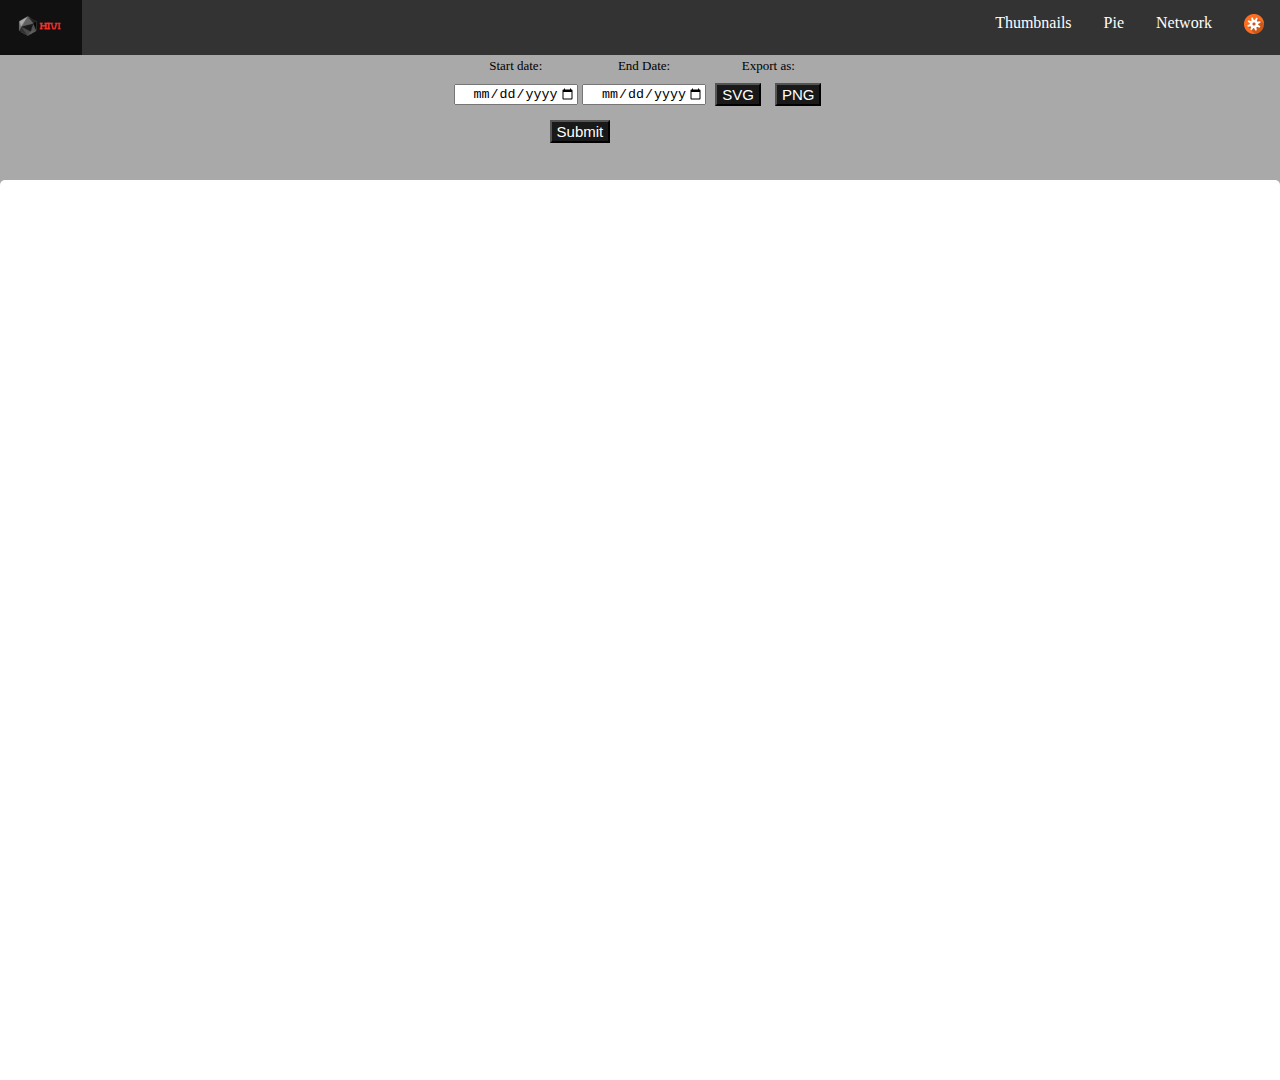
<file: index.html>
<!DOCTYPE html>
<html lang="en">
<head>
    <meta charset="UTF-8">
    <title>HiVi</title>
    <link rel="stylesheet" href="css/index.css" type="text/css">
    <script src="js/d3.v3.min.js" charset="utf-8"></script>
</head>
<body>
<div class="navBar">
    <ul>
        <li><a  class="appName"><img src="img/logo-navbar.png"></a></li>
        <li><a  class="menuEntries" href="settings.html" ><img src="img/icon-settings.png"></a></li>
        <li><a  class="menuEntries" href="index.html">Network</a></li>
        <li><a  class="menuEntries" href="pie.html">Pie</a></li>
        <li><a  class="menuEntries" href="thumbnails.html">Thumbnails</a></li>
    </ul>
</div>

    <div class="container">
        <div class="timeSelector">
                <table>
                    <tr class="textTimeSelector">
                        <td>Start date:</td>
                        <td>End Date:</td>
                        <td colspan="2">Export as:</td>
                    </tr>
                    <tr class="dateTimeSelector">
                        <td><input id="start" class="buttonTimeSelector" type="date" name="startDate"></td>
                        <td><input id="end" class="buttonTimeSelector" type="date" name="endDate"></td>
                        <td><button class="button" id="dsvg">SVG</button></td>
                        <td><button class="button" id="dpng">PNG</button></td>
                    </tr>
                    <tr class="dateTrigger">
                        <td colspan="2"><button class="button" id="dateSubmit">Submit</button></td>
                    </tr>
                </table>
        </div>
        <div class="InnerContainer">
            <div class="GraphContainer">

            </div>
        </div>

    </div>
    <div class="menu" id="menu">
        <div class="menu-item" id="goto" data-action="goto">Go To...</div>
        <div class="menu-item" id="del" data-action="delete">Delete Entry</div>
    </div>
</body>
<script src="js/canvas.js"></script>
<script src="js/downloader.js"></script>
</html>
</file>
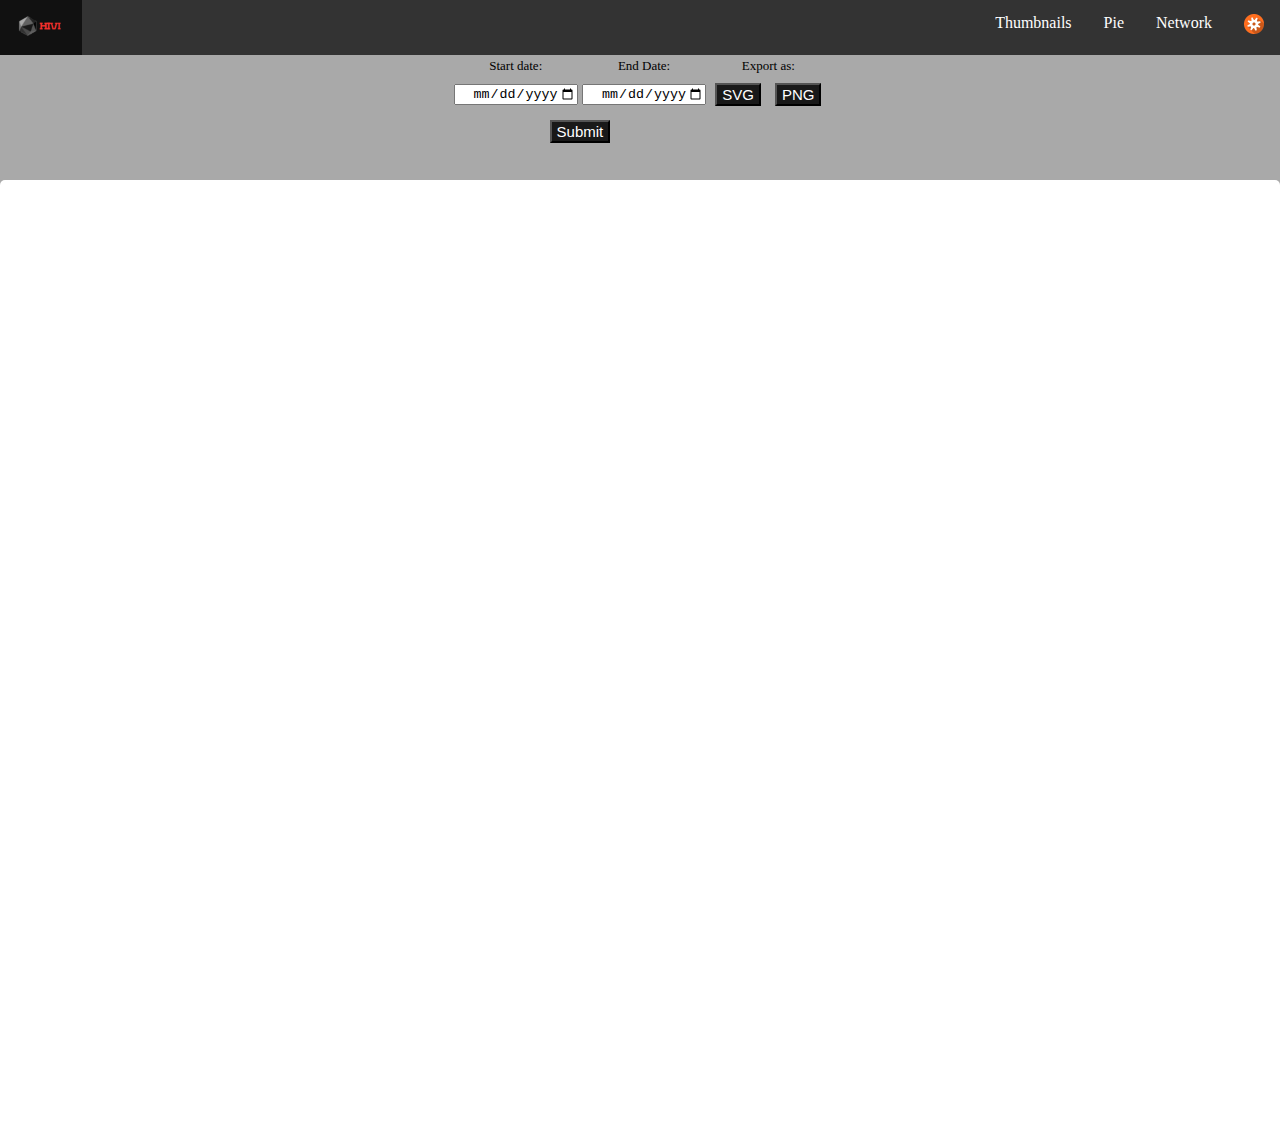
<file: pie.html>
<!DOCTYPE html>
<html lang="en">
<head>
    <meta charset="UTF-8">
    <title>HiVi</title>
    <link rel="stylesheet" href="css/pie.css" type="text/css">
    <script src="js/d3.v3.min.js"></script>
</head>
<body>
<div class="navBar">
    <ul>
        <li><a  class="appName"><img src="img/logo-navbar.png"></a></li>
        <li><a  class="menuEntries" href="settings.html" ><img src="img/icon-settings.png"></a></li>
        <li><a  class="menuEntries" href="index.html">Network</a></li>
        <li><a  class="menuEntries" href="pie.html">Pie</a></li>
        <li><a  class="menuEntries" href="thumbnails.html">Thumbnails</a></li>
    </ul>
</div>

<div class="container">
    <div class="timeSelector">
        <table>
            <tr class="textTimeSelector">
                <td>Start date:</td>
                <td>End Date:</td>
                <td colspan="2">Export as:</td>
            </tr>
            <tr class="dateTimeSelector">
                <td><input id="start" class="buttonTimeSelector" type="date" name="startDate"></td>
                <td><input id="end" class="buttonTimeSelector" type="date" name="endDate"></td>
                <td><button class="button" id="dsvg">SVG</button></td>
                <td><button class="button" id="dpng">PNG</button></td>
            </tr>
            <tr class="dateTrigger">
                <td colspan="2"><button class="button" id="dateSubmit">Submit</button></td>
            </tr>
        </table>
    </div>
    <div class="InnerContainer">
        <div class="PieContainer">

        </div>
    </div>

</div>
</body>
<script src="js/pie.js"></script>
<script src="js/downloader.js"></script>
</html>
</file>
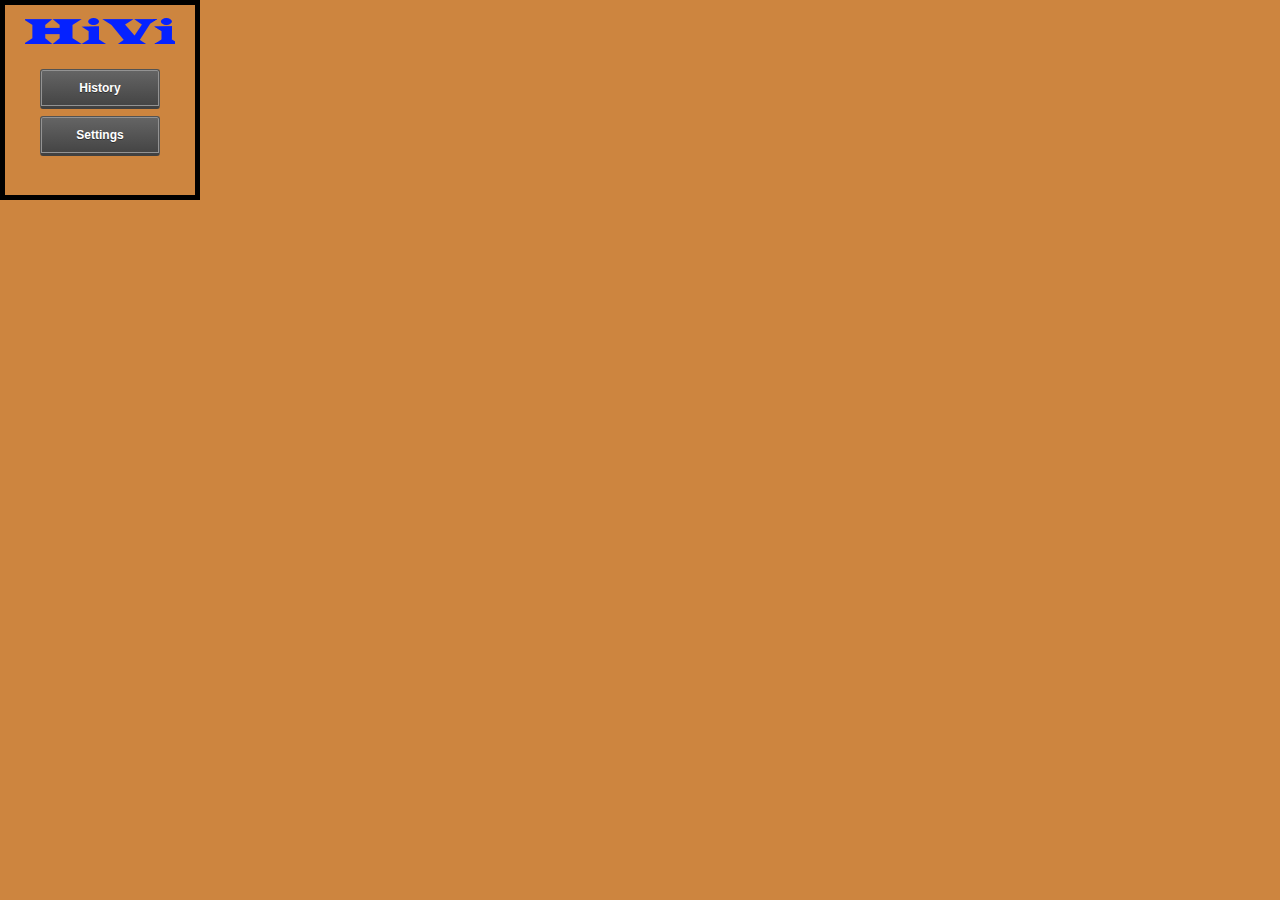
<file: popup.html>
<!DOCTYPE html>
<html lang="en">
<head>
    <meta charset="UTF-8">
    <title>HiVi</title>
    <link rel="stylesheet" href="css/popup.css" type="text/css">
    <script src="js/popup.js"></script>
    <script src="js/base_data.js"></script>
</head>
<body>
    <table class="container">
        <tr>
            <td>
                <img clas="logo" src="img/logo.png">
            </td>
        </tr>
        <tr>
            <td>
                <button id="historyButton" class="popupButton">History</button>
            </td>
        </tr>
        <tr>
            <td>
                <button id="settingsButton" class="popupButton">Settings</button>
            </td>
        </tr>
    </table>
</body>
</html>
</file>
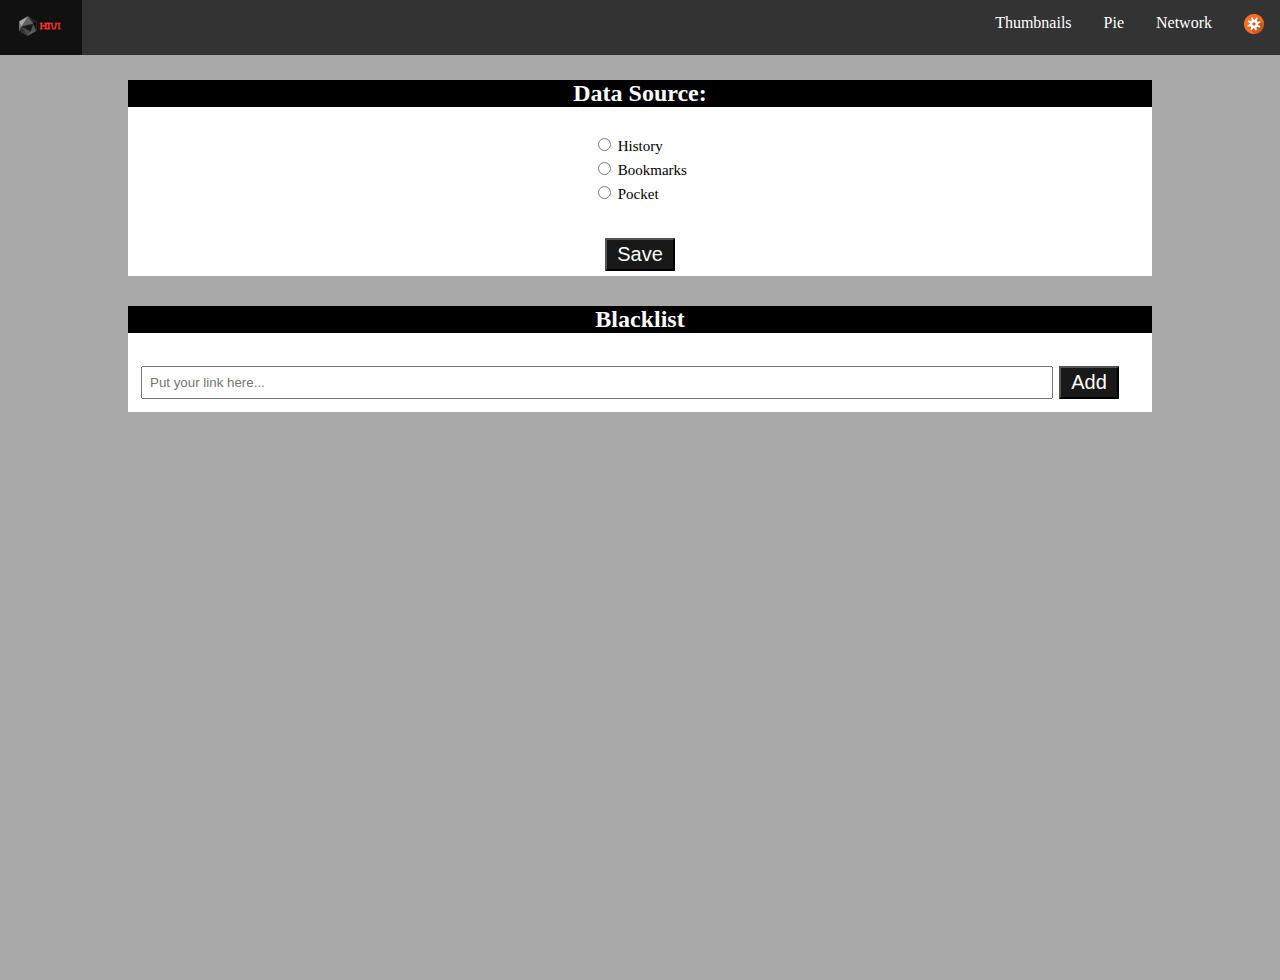
<file: settings.html>
<!DOCTYPE html>
<html lang="en">
<head>
    <meta charset="UTF-8">
    <title>HiVi - Settings</title>
    <link rel="stylesheet" href="css/settings.css" type="text/css">
</head>
<body>
<div class="navBar">
    <ul>
        <li><a  class="appName"><img src="img/logo-navbar.png"></a></li>
        <li><a  class="menuEntries" href="settings.html" ><img src="img/icon-settings.png"></a></li>
        <li><a  class="menuEntries" href="index.html">Network</a></li>
        <li><a  class="menuEntries" href="pie.html">Pie</a></li>
        <li><a  class="menuEntries" href="thumbnails.html">Thumbnails</a></li>
    </ul>
</div>
<div class="container">
    <div class="contentContainer">
        <div class="dataSourceContainer">
                <div class="centered">
                    <h2>Data Source:</h2>
                </div>
                <div class="setting">
                    <form action="">
                        <table class="formTable">
                            <tr>
                                <td class="history"><input id="history" type="radio" name="source" value="history"> History<br></td>
                            </tr>
                            <tr>
                                <td class="bookmarks"><input id="bookmarks" type="radio" name="source" value="bookmarks"> Bookmarks<br></td>
                            </tr>
                            <tr>
                                <td class="pocket"><input id="pocket" type="radio" name="source" value="pocket"> Pocket</td>
                            </tr>
                        </table>
                    </form>
                </div>

            <br>
                <div>
                    <button class="button" id="save">Save</button>
                </div>
        </div>
        <div class="blackListContainer">
            <div class="centered">
                <h2>Blacklist</h2>
            </div>

                <table class="blacklistTable" id="blacklistTable">
                    <tr>
                        <td ><input id="blacklistInputField" type="text" class="blacklistInput" placeholder="Put your link here..."></td>
                        <td id="blackListButton"><button id="blacklistInputTrigger" class="button">Add</button></td>
                    </tr>
                </table>

        </div>
    </div>
</div>

<script src="js/pocket.js"></script>
<script src="js/blacklistHandler.js"></script>
<script src="js/settings.js"></script>
</body>
</html>
</file>
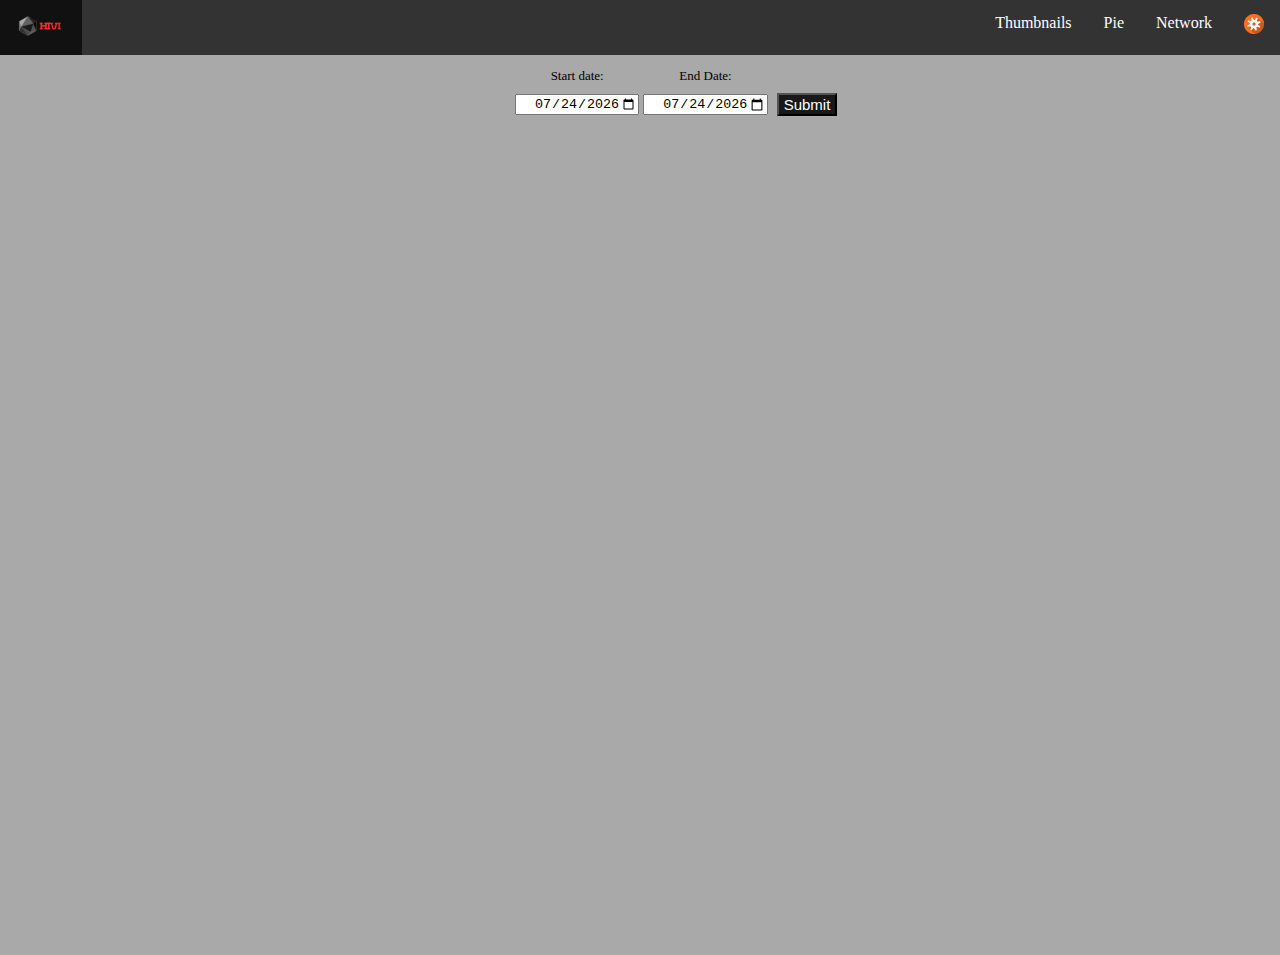
<file: thumbnails.html>
<!DOCTYPE html>
<html lang="en">
<head>
    <meta charset="UTF-8">
    <title>HiVi</title>
    <link rel="stylesheet" href="css/thumbnails.css" type="text/css">
</head>
<body>
<div class="navBar">
    <ul>
        <li><a  class="appName"><img src="img/logo-navbar.png"></a></li>
        <li><a  class="menuEntries" href="settings.html" ><img src="img/icon-settings.png"></a></li>
        <li><a  class="menuEntries" href="index.html">Network</a></li>
        <li><a  class="menuEntries" href="pie.html">Pie</a></li>
        <li><a  class="menuEntries" href="thumbnails.html">Thumbnails</a></li>
    </ul>
</div>

<div class="container">
    <div class="timeSelector">
        <table id="data">
            <tr class="textTimeSelector">
                <td>Start date:</td>
                <td>End Date:</td>
            </tr>
            <tr>
                <td><input id="start" class="buttonTimeSelector" type="date" name="startDate"></td>
                <td><input id="end" class="buttonTimeSelector" type="date" name="endDate"></td>
                <td><button class="dateSubmit" id="dateSubmit" align="center">Submit</button></td>
            </tr>
        </table>
    </div>
    <div id="thumbnail" class="thumbnailsContainer">

    </div>
</div>
</body>
<script src="js/thumbnails.js"></script>
</html>
</file>
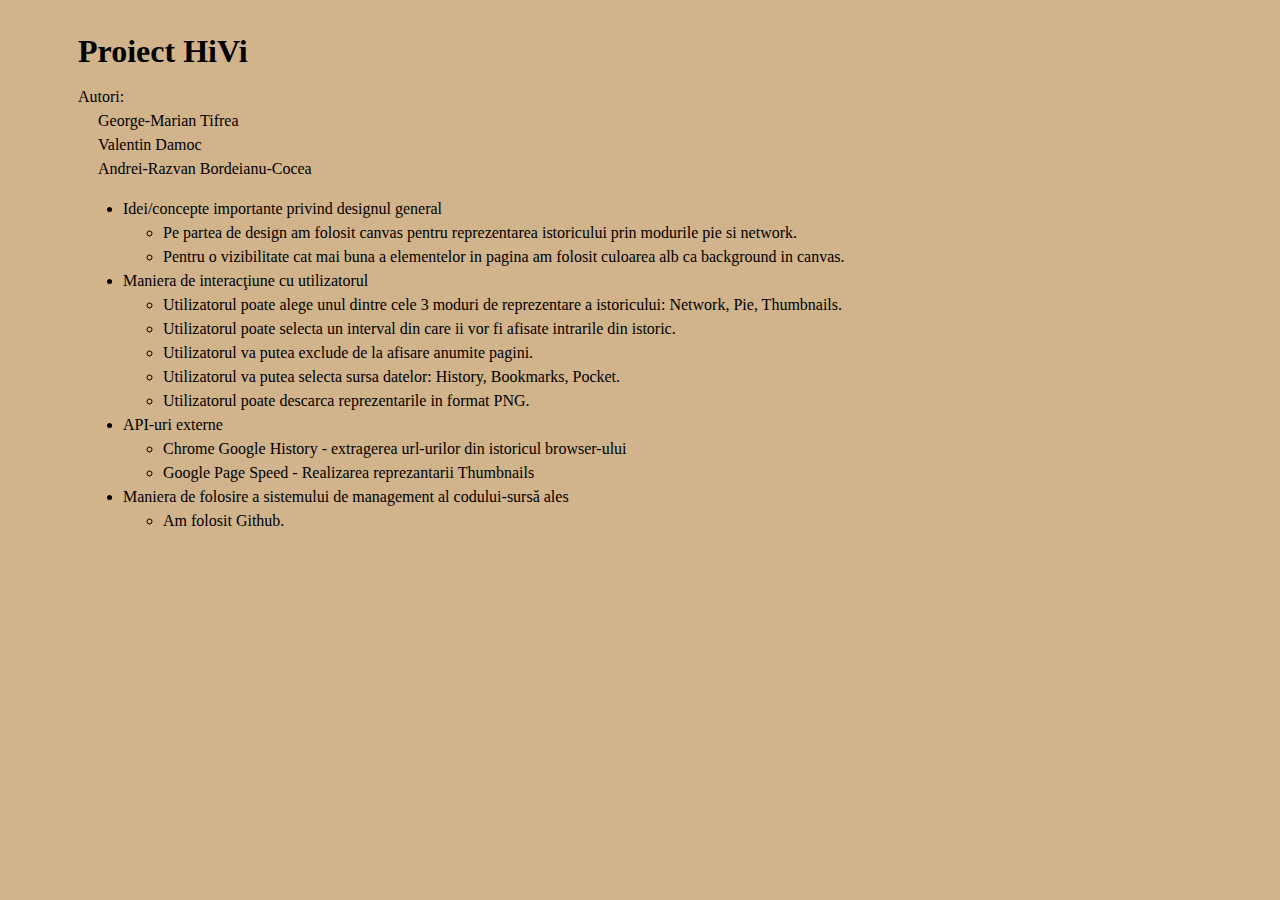
<file: raport/raport.html>
<!DOCTYPE html>
<html lang="ro">
<head>
    <meta charset="utf-8">
    <meta name="viewport" content="width=device-width">
    <title>Raport HiVi - Scholarly HTML </title>
    <link rel="stylesheet" href="raport.css">
</head>
<body prefix="schema: http://schema.org/ xsd: http://www.w3.org/2001/XMLSchema# sa: https://ns.science.ai/">

<article typeof="schema:ScholarlyArticle" resource="#">
    <h1>Proiect HiVi</h1>
    <section>
        <ol>
            <li property="schema:author" typeof="sa:ContributorRole">
                <a property="schema:author" typeof="schema:Person">
                    <span property="schema:givenName">George-Marian</span>
                    <span property="schema:familyName">Tifrea</span>
                </a>
            </li>
            <li property="schema:author" typeof="sa:ContributorRole">
                <a property="schema:author" typeof="schema:Person">
                    <span property="schema:givenName">Valentin</span>
                    <span property="schema:familyName">Damoc</span>
                </a>
            </li>
            <li property="schema:author" typeof="sa:ContributorRole">
                <a property="schema:author" typeof="schema:Person">
                    <span property="schema:givenName">Andrei-Razvan</span>
                    <span property="schema:familyName">Bordeianu-Cocea</span>
                </a>
            </li>
        </ol>
    </section>

    <section typeof="sa:Abstract">
        <ul id="etape">
            <li><b>Idei/concepte importante privind designul general</b>
                <ul>
                    <li>Pe partea de design am folosit canvas pentru reprezentarea istoricului prin modurile pie si network.</li>
                    <li>Pentru o vizibilitate cat mai buna a elementelor in pagina am folosit culoarea alb ca background in canvas.</li>
                </ul>
            </li>
            <li><b>Maniera de interacţiune cu utilizatorul</b>
                <ul>
                    <li>Utilizatorul poate alege unul dintre cele 3 moduri de reprezentare a istoricului: Network, Pie, Thumbnails.</li>
                    <li>Utilizatorul poate selecta un interval din care ii vor fi afisate intrarile din istoric.</li>
                    <li>Utilizatorul va putea exclude de la afisare anumite pagini.</li>
                    <li>Utilizatorul va putea selecta sursa datelor: History, Bookmarks, Pocket.</li>
                    <li>Utilizatorul poate descarca reprezentarile in format PNG.</li>
                </ul>
            </li>
            <li><b>API-uri externe</b>
                <ul>
                    <li>Chrome Google History - extragerea url-urilor din istoricul browser-ului</li>
                    <li>Google Page Speed - Realizarea reprezantarii Thumbnails</li>
                </ul>
            </li>
            <li><b>Maniera de folosire a sistemului de management al codului-sursă ales</b>
                <ul>
                    <li>Am folosit Github.</li>
                </ul>
            </li>
        </ul>
    </section>
</article>

</body>
</html>
</file>
<file: css/index.css>
html{
    width: 100%;
    height: 100%;
}

body{
    width: 100%;
    height: 100%;
    margin: 0;
    background-color: darkgrey;
    overflow:hidden;
}

ul {
    list-style-type: none;
    margin: 0;
    padding: 0;
    overflow: hidden;
    background-color: #333;
}

.appName {
    float: left;
}



.menuEntries{
    float:right;
    height: 26px;
}

li a {
    display: block;
    color: white;
    text-align: center;
    padding: 14px 16px;
    text-decoration: none;
}

li a:hover:not(.active) {
    background-color: #111;
}

.active {
    background-color: #4CAF50;
}

.navBar{
    margin: 0;
    padding: 0;

}

.timeSelector{
    width:100%;
    /*
    padding-top: 10px;
    margin-left:  40%;
    */
    text-align: center;

}

.textTimeSelector{
    text-align:center;
}
table{
    display: inline-block;
    font-size: 13px;
}

.buttonTimeSelector{
    text-align: right;
}

.container{
    width:100%;
    height:100%;
}
.InnerContainer{
    width:100%;
    height:100%;
    text-align: center;
}
.GraphContainer{
   /* !*border: 1px solid black;*!
    display: inline-block;
    margin-top: 25px;
    background-color: darkgrey;
    text-align:center;
    width:100%;
    height:100%;*/

    border-radius: 5px 5px 0 0;
    margin: 25px auto 0;
    background-color: #fff;
    height: 100%;
    text-align: center;

}

svg{
    margin: 0 auto;
    background-color: white;
    width: 100%;
    height: 100%;
}


.menu
{
    width: 150px;
    box-shadow: 3px 3px 5px #888888;
    border-style: solid;
    border-width: 1px;
    border-color: grey;
    border-radius: 2px;
    padding-left: 5px;
    padding-right: 5px;
    padding-top: 3px;
    padding-bottom: 3px;
    position: fixed;
    display: none;
    color:white;
    background: rgba(25, 25, 25, .7);
}

.menu-item
{
    height: 20px;
}

.menu-item:hover
{
    background-color: #6CB5FF;
    cursor: pointer;
}

.button{
    background:    #191919;
    color:         white;
    display:       inline-block;
    font:          15px "Calibri", sans-serif;
    text-align:    center;
    padding:1px 5px;
    margin:5px;
}
</file>
<file: css/pie.css>
html{
    width: 100%;
    height: 100%;
}

body{
    width: 100%;
    height: 100%;
    margin: 0;
    background-color: darkgrey;
    overflow:hidden;
}

ul {
    list-style-type: none;
    margin: 0;
    padding: 0;
    overflow: hidden;
    background-color: #333;
}

.appName {
    float: left;
}



.menuEntries{
    float:right;
    height: 26px;
}

li a {
    display: block;
    color: white;
    text-align: center;
    padding: 14px 16px;
    text-decoration: none;
}

li a:hover:not(.active) {
    background-color: #111;
}

.active {
    background-color: #4CAF50;
}

.navBar{
    margin: 0;
    padding: 0;

}

.timeSelector{
    width:100%;
    text-align: center;

}

.textTimeSelector{
    text-align: center;

}

.buttonTimeSelector{
    text-align: right;
}

.container
{
    width: 100%;
    height: 100%;
}

.InnerContainer
{
    width: 100%;
    height: 100%;
    text-align: center;
}

.PieContainer {
    border-radius: 5px 5px 0 0;
    padding-top: 50px;
    margin: 25px auto 0;
    background-color: #fff;
    height: 100%;
    text-align: center;
}

svg{width: 100% !important;}
.slice{stroke: white; stroke-width: 5px;}
.slice:hover{opacity: .5;}
.labels text{background-color: #333; width: 200px;}


svg{
    width: 100%;
    height: 100%;

}
path.slice{
    stroke-width:5px;
}

polyline{
    stroke: #333;
    stroke-width: 1px;
    fill: none;
}

.button{
    background:    #191919;
    color:         white;
    display:       inline-block;
    font:          15px "Calibri", sans-serif;
    text-align:    center;
    padding:1px 5px;
    margin:5px;
}

table{
    display:inline-block;
    font-size: 13px;
}
</file>
<file: css/popup.css>
html{
    width:200px;
    height:200px;
    display:block;
    margin: 0;
    padding: 0;
    box-sizing: border-box;
}
body{
    width:200px;
    height:200px;
    margin: 0;
    padding: 0;
    display:block;
    border:5px solid black;
    box-sizing: border-box;
    background-color: peru;
}
table {
    margin: 0 auto;
}
td{
    text-align: center;
}
.container{
    text-align:center;
}
.logo{
    width: 150px;
    height: 50px;
    display: block;
    margin-left: auto;
    margin-right: auto;
}
.popupButton {
    width:120px;
    height:40px;
    -moz-box-shadow: inset 0 0 0 1px #63ad0d;
    -webkit-box-shadow: inset 0 0 0 1px #63ad0d;
    -moz-border-radius: 3px;
    -webkit-border-radius: 3px;
    border-radius: 3px;
    display: block;
    margin-top:3px;
    margin-left: auto;
    margin-right: auto;
    font: bold 12px Arial, Helvetica, Clean, sans-serif;
    padding: 10px 20px;
    position: relative;
    text-align: center;
    text-decoration: none;
    background: #656565;
    background: -webkit-gradient(linear, 0 0, 0 bottom, from(#656565), to(#444));
    background: -moz-linear-gradient(#656565, #444);
    background: linear-gradient(#656565, #444);
    border: solid 1px #535353;
    border-bottom: solid 3px #414141;
    box-shadow: inset 0 0 0 1px #939393;
    color: #fff;
    text-shadow: 0 1px 0 #2f2f2f;
}

.popupButton:hover {
    background: #4c4c4c;
    background: -webkit-gradient(linear, 0 0, 0 bottom, from(#4c4c4c), to(#565656));
    background: -moz-linear-gradient(#4c4c4c, #565656);
    background: linear-gradient(#4c4c4c, #565656);
    border: solid 1px #464646;
    border-bottom: solid 3px #414141;
    box-shadow: inset 0 0 0 1px #818181;
}

.popupButton:active {
    top:2px;
    background: #474747;
    background: -webkit-gradient(linear, 0 0, 0 bottom, from(#474747), to(#444));
    background: -moz-linear-gradient(#474747, #444);
    background: linear-gradient(#474747, #444);
    border: solid 1px #2f2f2f;
    box-shadow: inset 0 10px 15px 0 #3e3e3e;
}
</file>
<file: css/settings.css>
html{
    width: 100%;
    height: 100%;
}
body{
    width: 100%;
    height: 100%;
    margin: 0;
    background-color: darkgrey;

}

ul {
    list-style-type: none;
    margin: 0;
    padding: 0;
    overflow: hidden;
    background-color: #333;
}

.appName {
    float: left;
}

.menuEntries{
    float:right;
    height: 26px;
}

li a {
    display: block;
    color: white;
    text-align: center;
    padding: 14px 16px;
    text-decoration: none;
}

li a:hover:not(.active) {
    background-color: #111;
}

.active {
    background-color: #4CAF50;
}

.navBar{
    margin: 0;
    padding: 0;

}
.container{
    width:100%;
    height:100%;
}
.contentContainer{
    /*border: 1px solid black;*/
    margin-top: 25px;
    background-color: darkgrey;
    text-align:center;
    width:100%;
    height:100%;
}

.dataSourceContainer{
    background-color: white;
    width: 50%;
    display:inline-block;
    text-align: center;
    /*display: flex;*/
}
.blackListContainer{
    background-color: white;
    width: 50%;
    display:inline-block;
    text-align: center;
    margin-top:30px;
    height: auto;
}
.centered{
    display: block;
    background-color: black;
    /*color: #ff312d;*/
    color: white;
}

h2{
    margin-top:0;
}
.formTable {
    display:inline-block;

}

.blacklistTable{
    width: 100%;
}

.formTable td{
    text-align:left
}

.blacklistInput{
    width:100%;
    padding: 7px;
    margin:10px;
}
.setting{
    text-align:center;
    padding: 5px;
}

.button{
    background:    #191919;
    color:         white;
    display:       inline-block;
    font:          20px "Calibri", sans-serif;
    text-align:    center;
    padding:3px 10px;
    margin:5px;
}

form{
    font-size: 15px;
}

#blackListButton
{
    width:120px;
}

@media (max-width: 1500px) {
    .dataSourceContainer{
        width: 80%;
    }
    .blackListContainer{
        width: 80%;
    }
}
</file>
<file: css/thumbnails.css>
html{
    width: 100%;
    height: 100%;
}

body{
    width: 100%;
    height: 100%;
    margin: 0;
    background-color: darkgrey;

}

ul {
    list-style-type: none;
    margin: 0;
    padding: 0;
    overflow: hidden;
    background-color: #333;
}

.appName {
    float: left;
}



.menuEntries{
    float:right;
    height: 26px;
}

li a {
    display: block;
    color: white;
    text-align: center;
    padding: 14px 16px;
    text-decoration: none;
}

li a:hover:not(.active) {
    background-color: #111;
}

.active {
    background-color: #4CAF50;
}

.navBar{
    margin: 0;
    padding: 0;

}

.timeSelector{
    padding-top: 10px;
    margin-left:  40%;

}

.textTimeSelector{
    text-align: center;
    font-size: 13px;

}

.buttonTimeSelector{
    text-align: right;
}

.container{
    width:100%;
    height:100%;
}

.thumbnailsContainer{
    margin:auto;
    text-align: center;
}

.dateSubmit{
    background:    #191919;
    color:         white;
    display:       inline-block;
    font:          15px "Calibri", sans-serif;
    text-align:    center;
    padding:1px 5px;
    margin:5px;
}
</file>
<file: raport/raport.css>
header p.title{
    max-width: 900px;
    padding: 0 10px;
    margin: 0 auto;
    font-size: 20px;
    margin-bottom: 10px;
    margin-top: 10px;
}

body {
    background-color: tan;
    height:100%;
    width:100%;
    overflow-x:hidden;
    overflow-y:auto;
    background-size: cover;

}

article {
    font-size: 16px;
    font-weight: 300;
    line-height: 24px;
    padding: 10px;
}

h1 {
    margin-left: 60px;
}

article > section:first-of-type ol:first-of-type::before {
    content: 'Autori:';
    margin-left: 20px;
}

article > section:first-of-type ol li{
    list-style-type: none;
    margin-left: 40px;
}

#etape {
    margin-left: 65px;
}
</file>
